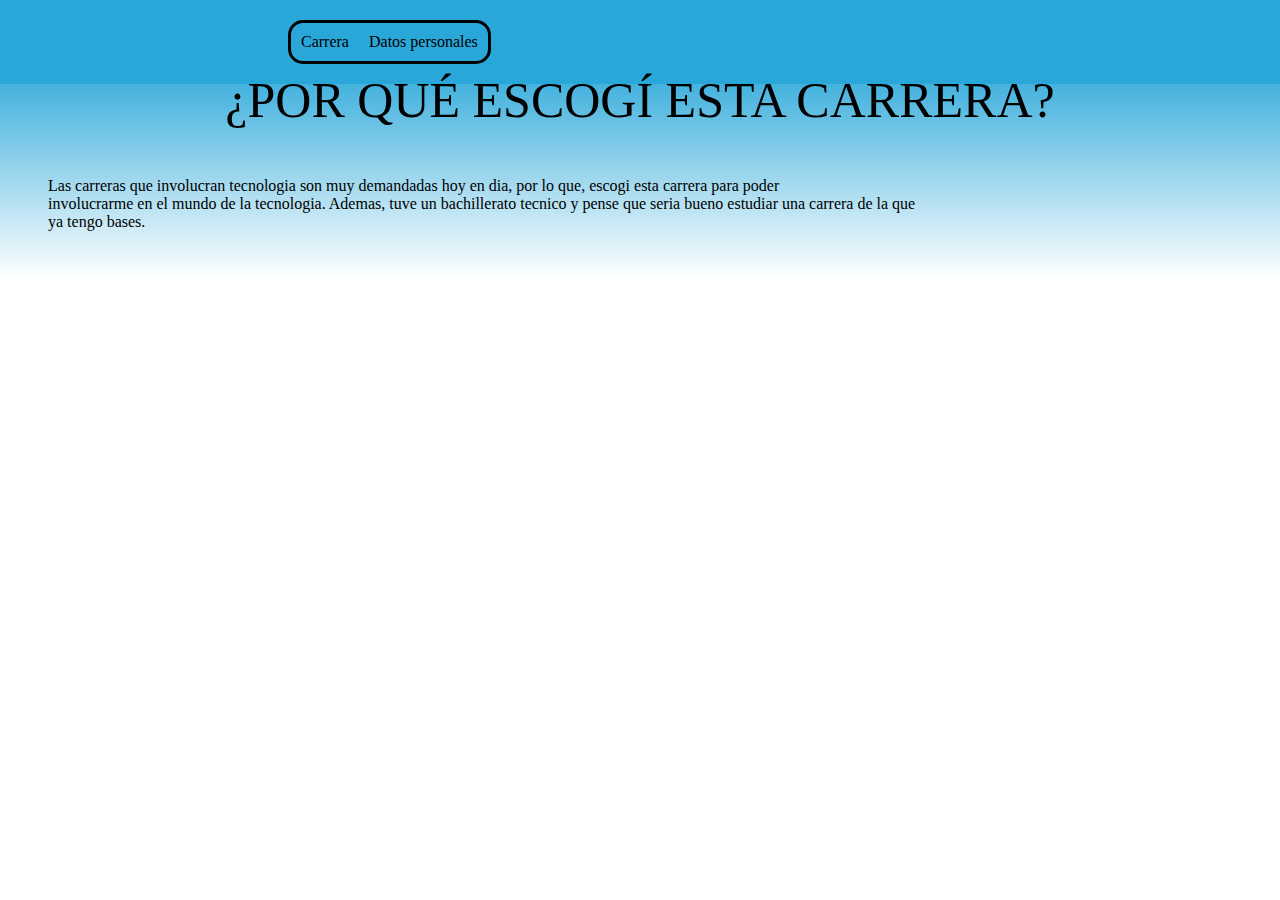
<file: index.html>
<!DOCTYPE html>
<html lang="en">
  <head>
    <meta charset="UTF-8" />
    <meta name="viewport" content="width=device-width, initial-scale=1.0" />
    <title>Pagina personal</title>
    <link rel="stylesheet" href="ihm.css" />
  </head>


  <body>
  <main>
    <header>
      <nav>
        <ul>
          <li><a href="index.html">Carrera</a></li>
          <li><a href="acerca.html">Datos personales</a></li>
        </ul>
      </nav>
    </header>
    <section>
      <P class="s">¿POR QUÉ ESCOGÍ ESTA CARRERA?</P>
    </section>
    <div id="mis_vis">
    <div>
      <p>Las carreras que involucran tecnologia son muy demandadas hoy en dia, por lo que, escogi esta carrera para poder </p>
      <p> involucrarme en el mundo de la tecnologia. Ademas, tuve un bachillerato tecnico y pense que seria bueno estudiar una carrera de la que </p>
      <p>ya tengo bases.</p>

    
      </div>
    </div>
  </main>
  </body>
</html>
</file>
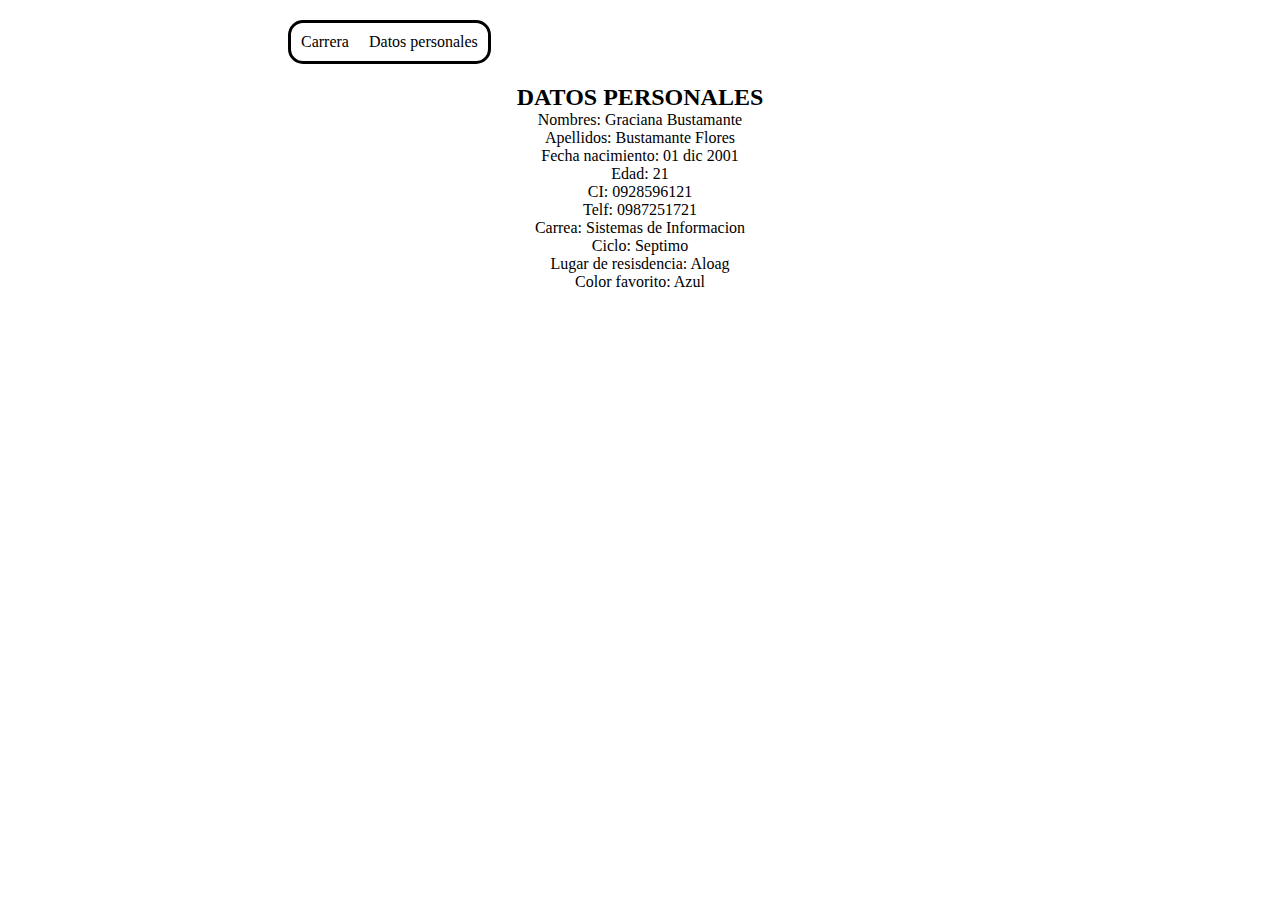
<file: acerca.html>
<!DOCTYPE html>
<html lang="en">
<head>
    <meta charset="UTF-8">
    <meta http-equiv="X-UA-Compatible" content="IE=edge">
    <meta name="viewport" content="width=device-width, initial-scale=1.0">
    <title>Datos Personal</title>
    <link rel="stylesheet" href="acerca.css">
</head>
<header>

    <nav>
      <ul>
        <li><a href="index.html">Carrera</a></li>
        <li><a href="acerca.html">Datos personales</a></li>
      </ul>
    </nav>
</header>

<body>

   <h2><b >DATOS PERSONALES</b></h2>
<li>Nombres: Graciana Bustamante</li>
<li>Apellidos: Bustamante Flores</li>
<li>Fecha nacimiento: 01 dic 2001</li>
<li>Edad: 21</li>
<li>CI: 0928596121</li>
<li>Telf: 0987251721</li>
<li>Carrea: Sistemas de Informacion</li>
<li>Ciclo: Septimo</li>
<li>Lugar de resisdencia: Aloag</li>
<li>Color favorito: Azul</li>

  </body>
</html>
</file>
<file: ihm.css>
*{
  margin: 0px;
  padding: 0px;
}

header{
  display: flex;
  background-color: #29A7D9;
}

header p{
  margin-top: 50px;
}

header img{
  height: 100px;
  width: 100px;
}

header nav ul {
  margin: 20px;
  display: flex;
  border-color: black;
  border-style: solid;
  margin-left: 18em;
  border-radius: 15px;
}

a:hover {
  color:cornflowerblue;
}

ul li{
  margin: 10px;
  list-style: none;
}

a {
  text-decoration: none;
  color: black;
}
section {
  text-align: center;
  margin-top: -1%;
}
.s{
  font-size: 50px;
}
main{
  background-image: linear-gradient(180deg, #29A7D9 20%, transparent);
}

header p{
  margin-top: 60px;
}
.mision{
  display: flex;
  flex-direction: column;
  text-align: center;
  margin-left: 100px;
  margin-right: 100px;
  border-style: solid;
  margin-top:5%;

}
.vision{
  display: flex;
  flex-direction: column;
  text-align: center;
  margin-left: 100px;
  margin-right: 100px;
  margin-top: 2%;
  border-style: solid;
}
li{
  text-align: justify;
}
.imagen{
  text-align: center;
}
.logo{
  margin-left: 80%;
  margin-top: -6%;
}
#mis_vis{
  display: flex;
  padding: 2rem;
}

#mis_vis div{
  padding: 1rem;
  width: fit-content;
}
</file>
<file: acerca.css>
*{
    margin: 0px;
    padding: 0px;
  }
  
  header{
    display: flex;
  }
  
  header p{
    margin-top: 60px;
  }
  
  header img{
    height: 100px;
    width: 100px;
  }
  
  header nav ul {
    margin: 20px;
    display: flex;
    border-color: black;
    border-style: solid;
    margin-left: 18em;
    border-radius: 15px;
   }
   
   a:hover {
     color: rgb(109, 100, 237);
   }
  ul li{
   margin: 10px;
   list-style: none;
  }
  
  a {
    text-decoration: none;
  }
  .acerca{
    display: flex;
    flex-direction: column;
    text-align: center;
    margin-left: 100px;
    margin-right: 100px;
  }
  body{
    background-image: url();
    background-size: 100% 100%;
    background-attachment: fixed;
    }
    a {
      text-decoration: none;
      color: black;
    }
    section p{
      color: black;
    }
.estudio{
text-align: center;
 }
body{
  text-align: center;
}
.logo{
  margin-left: 80%;
  margin-top: -6%;
}
</file>
